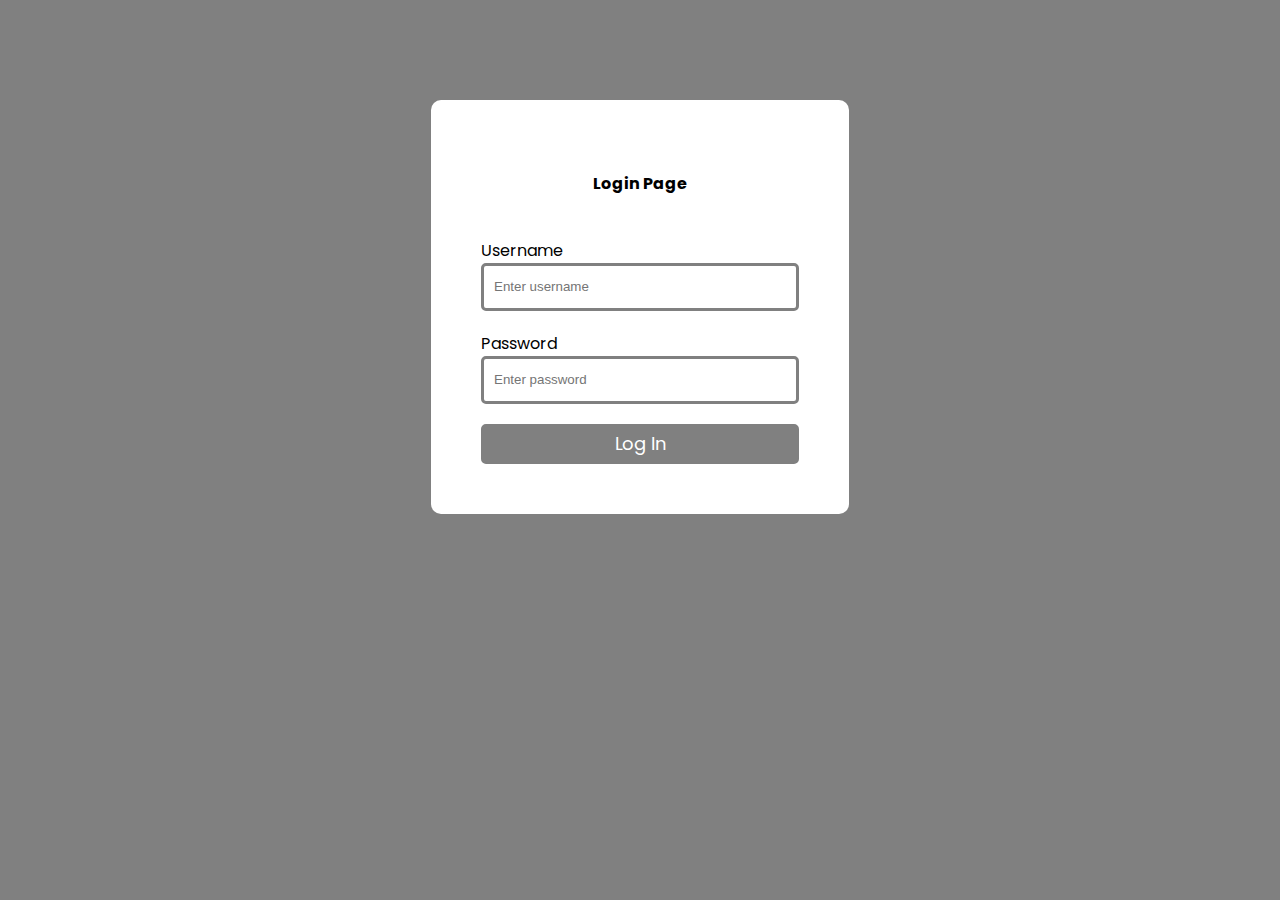
<file: frontend-main/index.html>
<!DOCTYPE html>
<html lang="en">
  <head>
    <title>Welcome | Home</title>
    <link rel="stylesheet" href="css/style.css"/>
    <link rel="preconnect" href="https://fonts.googleapis.com">
    <link rel="preconnect" href="https://fonts.gstatic.com" crossorigin>
    <link href="https://fonts.googleapis.com/css2?family=Poppins:ital,wght@0,400;0,500;1,400;1,700&display=swap" rel="stylesheet">
  </head>
  <body>
        <div class="container">
            <form method="get" action="" class="main-form">
                <h4>Login Page</h4>

            <div class="inputs">
                <label>Username</label>
                <div>
                    <input type="text" placeholder="Enter username"/>
                </div>
            </div>
            <div class="inputs">
                <label>Password</label>
                <div>
                    <input type="password" placeholder="Enter password"/>
                </div>
            </div>
            <div class="btn-container">
                <button type="submit" id="login-btn">Log In</button>
            </div>
            </form>
        </div>  
  </body>
</html>
</file>
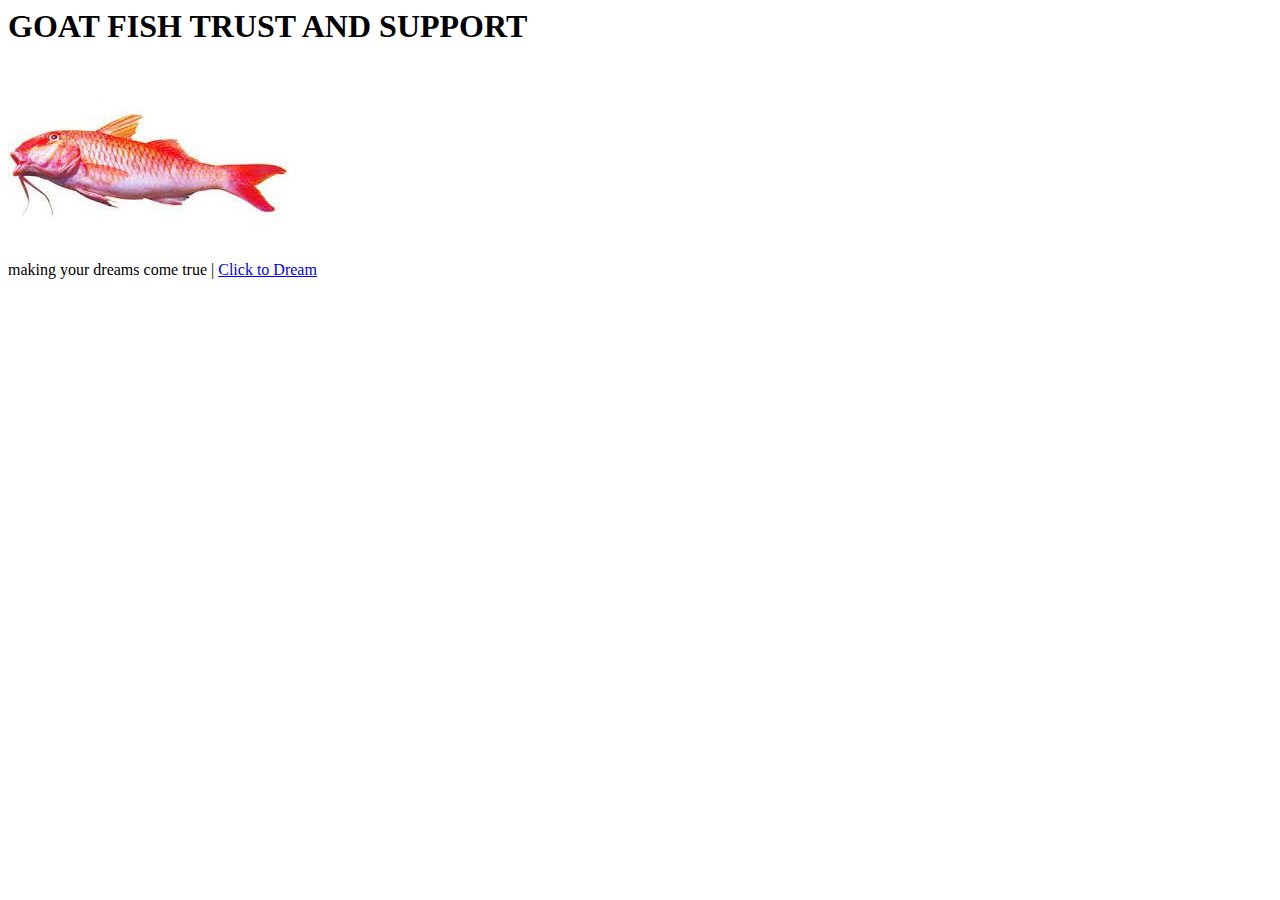
<file: Html1.html>
<html lang="en">
<head>
    <meta charset="UTF-8">
    <meta http-equiv="X-UA-Compatible" content="IE=edge">
    <meta name="viewport" content="width=device-width, initial-scale=1.0">
    <title>Goat Fish Place | Home</title>
</head>
<body>
 <h1> GOAT FISH TRUST AND SUPPORT</h1>
 <img src="[data-uri]"
 >
 <p>making your dreams come true | <a href="https://coinbase.com" target="blank"> Click to Dream</a> </p>
    

</body>
</html>
</file>
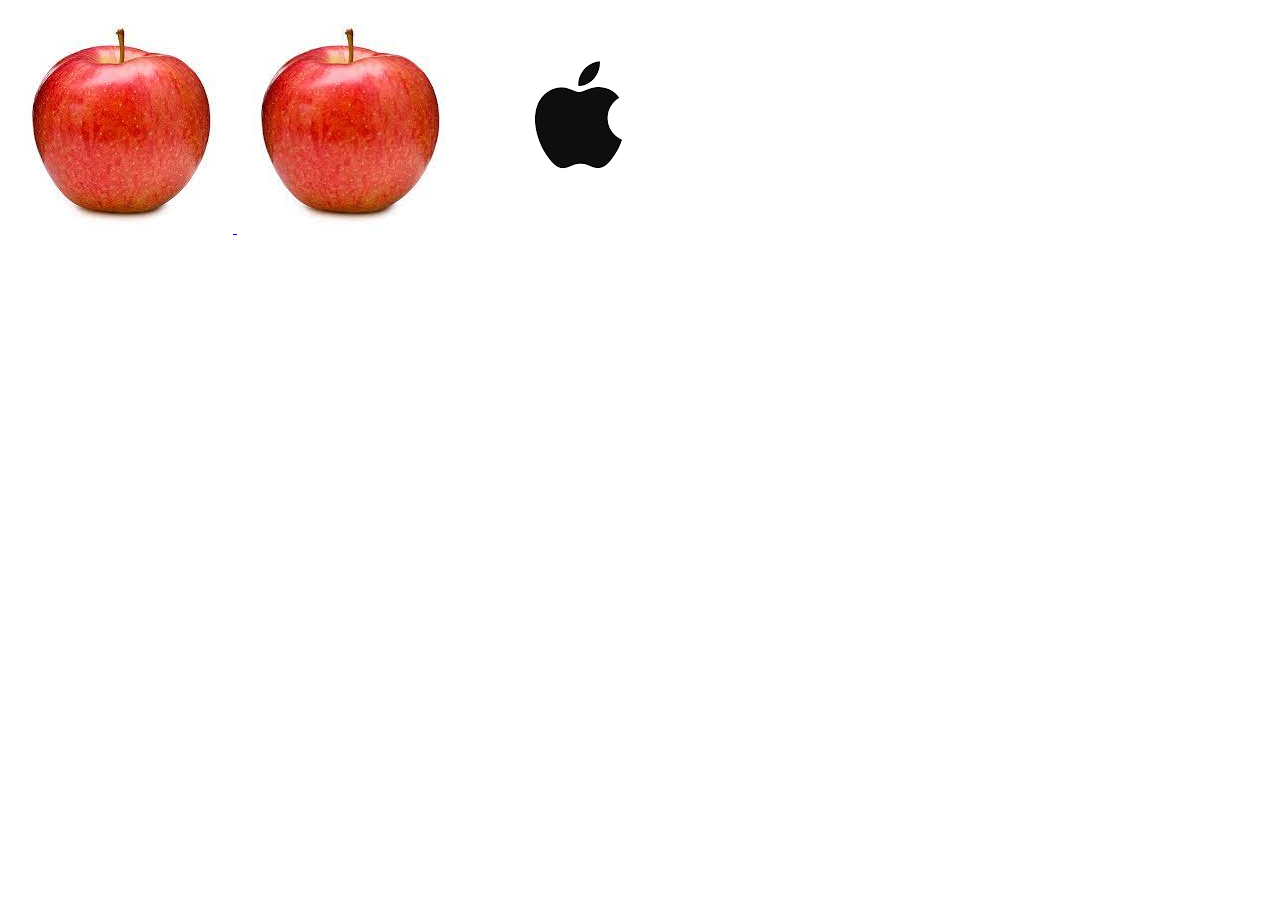
<file: frontend-main/code.html>
<html lang="en">
<head>
    <meta charset="UTF-8">
    <meta http-equiv="X-UA-Compatible" content="IE=edge">
    <meta name="viewport" content="width=device-width, initial-scale=1.0">
    <meta desciption="">
    <title>Document page</title>
</head>
<body>
    
<a href="https://google.com" target="blank">
    <img src="images/apple.png" alt="apple">
</a>
<img src="images/apple.png" alt="apple">
<img src="data:image/png;base64, iVBORw0KGgoAAAANSUhEUgAAAOEAAADhCAMAAAAJbSJIAAAAe1BMVEX///8ODg4AAAAICAjh4eF9fX0zMzNOTk7X19cqKiphYWGsrKwKCgr7+/vm5uZ0dHS8vLzu7u5DQ0OdnZ3Nzc1TU1OTk5O/v7+GhoZJSUl5eXlYWFi2trZmZmbx8fEmJiZubm45OTkeHh4YGBjIyMijo6Ourq6YmJiDg4OqYIa4AAAEDUlEQVR4nO3cWWOiMBQFYLmIomLdWxds1S76/3/hAC4VSpxOPc690vM985AjCTcJkVqNiIiIiIiIiIiIiIiIiIiIiIiIiIiIiOiXCTtBoN2GGxr3JPGi3Yyb6bdEIs/[base64]/azaDvCePRNAge4wsDrt4Jmpuk067b0/jOKsfgvSmf2nG35JqnbL9b/CiK9pfN3/57O3/qLY33WdnTAMtC68OdSG4Ct79sVPZTmDNuSH79sC8P0fZU4LudRjHeKaT9ncVuuyTffhIqs04y2Ab9pTguyTK2jA/[base64]/2QbIF/[base64]/dTqpvDR1Yf2Zasd4W+uPPJt+LjCUfeqyVskd/A1gvCam2i31p+7Yn5q9C9PX/z4vb4stJv+Xc6z+5GffUXBFdD+U+akXRIx+zbEZjZptuTL9xTuLmDJwegk1Co+zjcH/d7Xv+Wb/b+MQ6fwZYxh8fOI8TqXUUy+cbroYSL7ypgOvXnZTCxcHbpr2n/bhtcTTmGQfSdi03N+3bLbn6/TS5rbe8yX6Q6s/lWLiIiIiIiIiIiIiIiIiIiIiIiIiIiIiIiIiIiIfq8/tzAurNL1lJsAAAAASUVORK5CYII=" alt="apple">
</body>
</html>
</file>
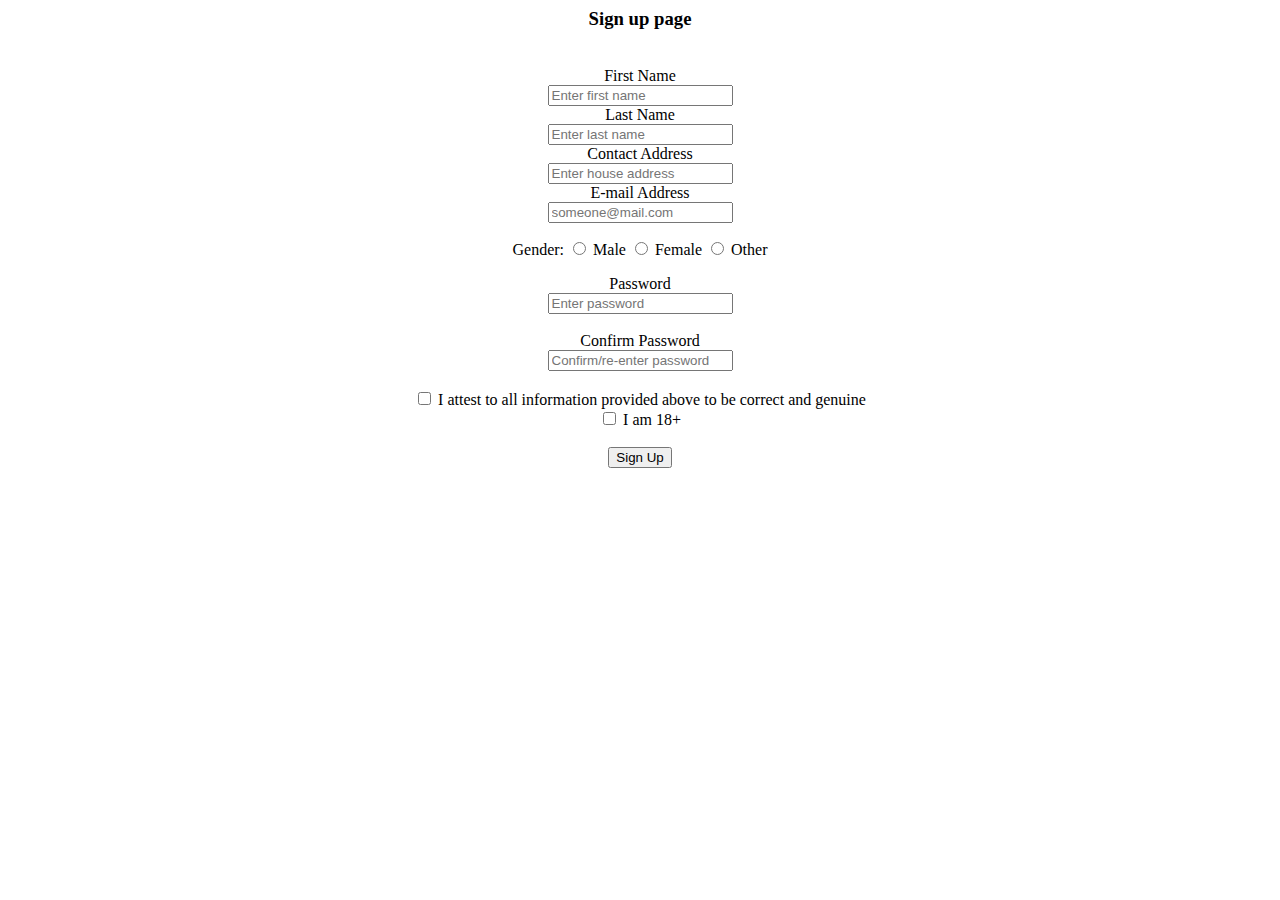
<file: forms/css/formindex.html>
<html lang="en">
  <head>
    <meta charset="UTF-8" />
    <meta http-equiv="X-UA-Compatible" content="IE=edge" />
    <meta name="viewport" content="width=device-width, initial-scale=1.0" />
    <title>Document</title>
  </head>
  <body>
    <center>
      <div>
        <form action="get">
          <h3>Sign up page</h3>
          <br/>
          <div>
            <label>First Name</label>
            <div>
              <input type="text" placeholder="Enter first name" /><br/>
            </div>
          </div>
          <div>
            <label>Last Name</label>
          </div>
          <div>
            <input type="text" placeholder="Enter last name" />
          </div>
          <div>
            <label>Contact Address</label>
          </div>
          <div>
            <input type="text" placeholder="Enter house address" />
          </div>
          <div>
            <label>E-mail Address</label>
          </div>
          <div>
            <input type="email" placeholder="someone@mail.com" />
          </div>
          <div>
            <p>Gender:
            <input type="radio" />
            <label>Male</label>
            <input type="radio" />
            <label>Female</label>
            <input type="radio" />
            <label>Other</label>
            </p>
          </div>
          <div>
            <label>Password</label>
          </div>
          <div>
            <input type="password" placeholder="Enter password" />
          </div>
          <br />
          <div>
            <label>Confirm Password</label>
          </div>
          <div>
            <input type="password" placeholder="Confirm/re-enter password" />
          </div>
          <br />
          <div>
            <input type="checkbox" />
            <label>
              I attest to all information provided above to be correct and
              genuine</label
            ><br />
            <input type="checkbox" />
            <label>I am 18+</label>
          </div>
          <br />
          <div>
            <button type="submit">Sign Up</button>
          </div>
        </form>
      </div>
    </center>
  </body>
</html>
</file>
<file: frontend-main/css/style.css>
body{
    background-color: gray;
    font-family: Poppins;
}


.main-form{
    background-color: #fff;
    padding: 50px;
    border-radius: 10px;
}

.inputs, .btn-container{
    padding-top: 20px;
}

.inputs input{
    height: 40px;
    border-radius: 5px;
    border: 3px solid gray;
    width: 300px;
    padding-left: 10px;

}

.container{
    justify-content: center;
    display: flex;
    margin-top: 100px;

}

form h4{
    text-align: center;
}

#login-btn{
    background-color: gray;
    width: 100%;
    height: 40px;
    border: 3px solid gray;
    border-radius: 5px;
    color: #fff;
    font-family: Poppins;
    font-size: 18px;
    cursor: pointer;
}

#login-btn:hover{
    background-color: #fff;
    color: gray;
    border: 3px solid gray;


}
</file>
